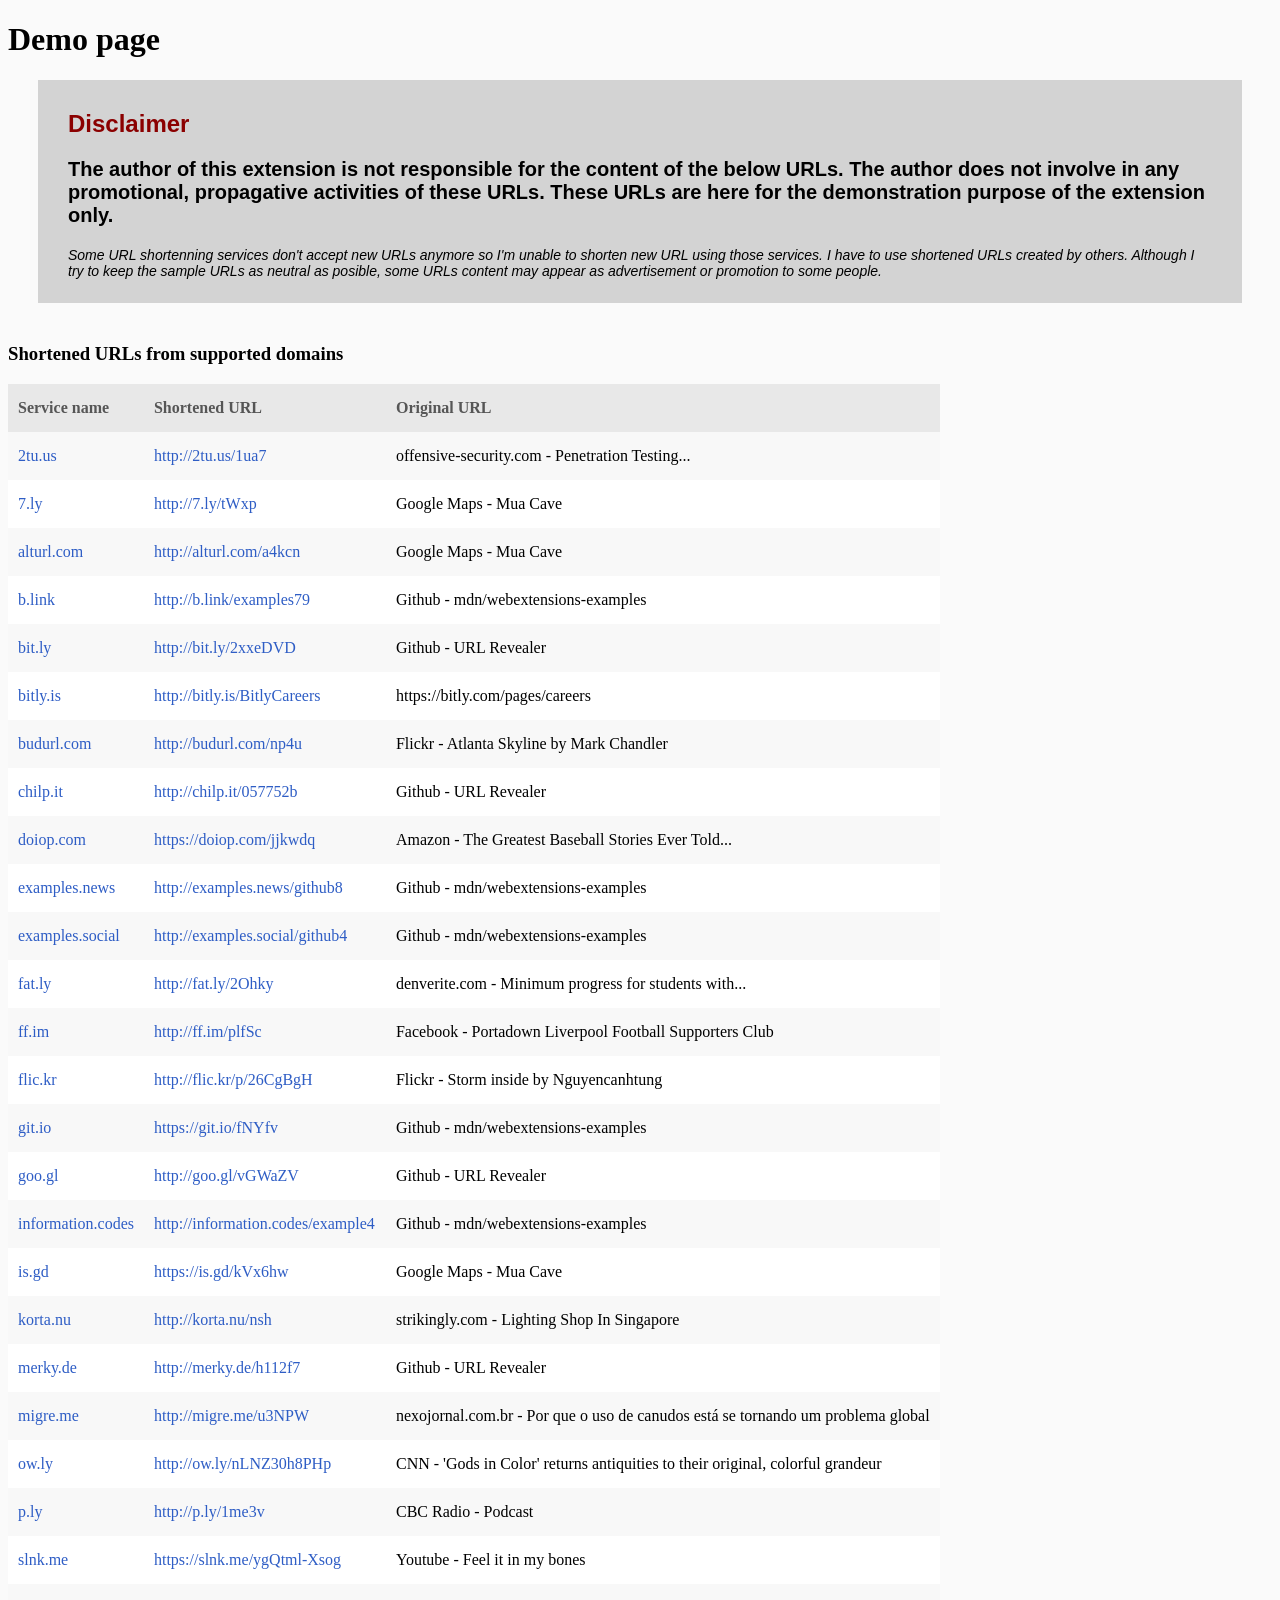
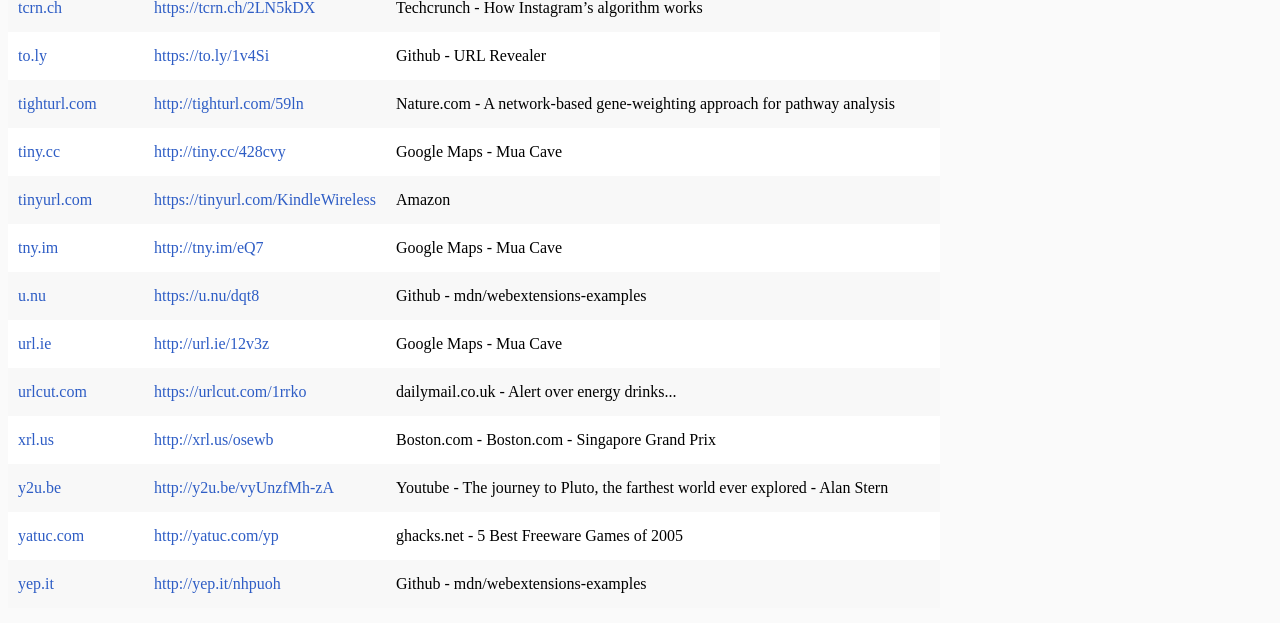
<file: docs/demo/index.html>
<!DOCTYPE html>
<html>

<head>
    <meta charset="utf-8" />
    <style>
        body {
            background: #fafafa;
        }
        a {
            text-decoration: none;
            color: #2e5dc5;
        }
        table {
            border-collapse: collapse;
            border: none;
            margin: 15px 0;
        }
        table thead td {
            font-weight: bold;
            color: #565656;
            background-color: #e8e8e8;
        }
        table td {
            padding: 15px 10px;
        }
        table tbody tr:nth-child(2n+1) td {
            background-color: #f8f8f8;
        }
        table tbody tr:nth-child(2n) {
            background-color: #ffffff;
        }
        .disclaimer {
            padding: 10px 30px;
            margin: auto 30px 40px;
            background-color: lightgray;
            font-family: Arial, sans-serif;
        }
        .disclaimer > h2 {
            color: darkred;
        }
        .disclaimer > p:first-of-type {
            font-weight: bold;
            font-size: 20px;
        }
        .disclaimer > p:last-of-type {
            font-size: 14px;
        }
    </style>
</head>

<body>
    <h1>Demo page</h1>
    <section class="disclaimer">
        <h2>Disclaimer</h2>
        <p>
            The author of this extension is not responsible for the content of the below URLs. The author does not involve in any promotional, propagative activities of these URLs. These URLs are here for the demonstration purpose of the extension only.
        </p>
        <p>
            <i>Some URL shortenning services don't accept new URLs anymore so I'm unable to shorten new URL using those services. I have to use shortened URLs created by others. Although I try to keep the sample URLs as neutral as posible, some URLs content may appear as advertisement or promotion to some people.</i>
        </p>
    </section>
    <h3>Shortened URLs from supported domains</h3>
    <table>
        <thead>
            <tr>
                <td>Service name</td>
                <td>Shortened URL</td>
                <td>Original URL</td>
            </tr>
        </thead>
        <tbody>
            <tr>
                <td><a href="http://2tu.us/">2tu.us</a></td>
                <td><a href="http://2tu.us/1ua7">http://2tu.us/1ua7</a></td>
                <td>offensive-security.com - Penetration Testing...</td>
            </tr>
            <tr>
                <td><a href="http://7.ly/">7.ly</a></td>
                <td><a href="http://7.ly/tWxp">http://7.ly/tWxp</a></td>
                <td>Google Maps - Mua Cave</td>
            </tr>
            <tr>
                <td><a href="http://alturl.com/">alturl.com</a></td>
                <td><a href="http://alturl.com/a4kcn">http://alturl.com/a4kcn</a></td>
                <td>Google Maps - Mua Cave</td>
            </tr>
            <tr>
                <td><a href="http://b.link/">b.link</a></td>
                <td><a href="http://b.link/examples79">http://b.link/examples79</a></td>
                <td>Github - mdn/webextensions-examples</td>
            </tr>
            <tr>
                <td><a href="http://bit.ly/">bit.ly</a></td>
                <td><a href="http://bit.ly/2xxeDVD">http://bit.ly/2xxeDVD</a></td>
                <td>Github - URL Revealer</td>
            </tr>
            <tr>
                <td><a href="http://bitly.is/">bitly.is</a></td>
                <td><a href="http://bitly.is/BitlyCareers">http://bitly.is/BitlyCareers</a></td>
                <td>https://bitly.com/pages/careers</td>
            </tr>
            <tr>
                <td><a href="http://budurl.com/">budurl.com</a></td>
                <td><a href="http://budurl.com/np4u">http://budurl.com/np4u</a></td>
                <td>Flickr - Atlanta Skyline by Mark Chandler</td>
            </tr>
            <tr>
                <td><a href="http://chilp.it/">chilp.it</a></td>
                <td><a href="http://chilp.it/057752b">http://chilp.it/057752b</a></td>
                <td>Github - URL Revealer</td>
            </tr>
            <tr>
                <td><a href="https://doiop.com/">doiop.com</a></td>
                <td><a href="https://doiop.com/jjkwdq">https://doiop.com/jjkwdq</a></td>
                <td>Amazon - The Greatest Baseball Stories Ever Told...</td>
            </tr>
            <tr>
                <td><a href="http://examples.news/">examples.news</a></td>
                <td><a href="http://examples.news/github8">http://examples.news/github8</a></td>
                <td>Github - mdn/webextensions-examples</td>
            </tr>
            <tr>
                <td><a href="http://examples.social/">examples.social</a></td>
                <td><a href="http://examples.social/github4">http://examples.social/github4</a></td>
                <td>Github - mdn/webextensions-examples</td>
            </tr>
            <tr>
                <td><a href="http://fat.ly/">fat.ly</a></td>
                <td><a href="http://fat.ly/2Ohky">http://fat.ly/2Ohky</a></td>
                <td>denverite.com - Minimum progress for students with...</td>
            </tr>
            <tr>
                <td><a href="http://ff.im/">ff.im</a></td>
                <td><a href="http://ff.im/plfSc">http://ff.im/plfSc</a></td>
                <td>Facebook - Portadown Liverpool Football Supporters Club</td>
            </tr>
            <tr>
                <td><a href="http://flic.kr/">flic.kr</a></td>
                <td><a href="http://flic.kr/p/26CgBgH">http://flic.kr/p/26CgBgH</a></td>
                <td>Flickr - Storm inside by Nguyencanhtung</td>
            </tr>
            <tr>
                <td><a href="https://git.io/">git.io</a></td>
                <td><a href="https://git.io/fNYfv">https://git.io/fNYfv</a></td>
                <td>Github - mdn/webextensions-examples</td>
            </tr>
            <tr>
                <td><a href="http://goo.gl/">goo.gl</a></td>
                <td><a href="http://goo.gl/vGWaZV">http://goo.gl/vGWaZV</a></td>
                <td>Github - URL Revealer</td>
            </tr>
            <tr>
                <td><a href="http://information.codes/">information.codes</a></td>
                <td><a href="http://information.codes/example4">http://information.codes/example4</a></td>
                <td>Github - mdn/webextensions-examples</td>
            </tr>
            <tr>
                <td><a href="https://is.gd/">is.gd</a></td>
                <td><a href="https://is.gd/kVx6hw">https://is.gd/kVx6hw</a></td>
                <td>Google Maps - Mua Cave</td>
            </tr>
            <tr>
                <td><a href="http://korta.nu/">korta.nu</a></td>
                <td><a href="http://korta.nu/nsh">http://korta.nu/nsh</a></td>
                <td>strikingly.com - Lighting Shop In Singapore</td>
            </tr>
            <tr>
                <td><a href="http://merky.de/">merky.de</a></td>
                <td><a href="http://merky.de/h112f7">http://merky.de/h112f7</a></td>
                <td>Github - URL Revealer</td>
            </tr>
            <tr>
                <td><a href="http://migre.me/">migre.me</a></td>
                <td><a href="http://migre.me/u3NPW">http://migre.me/u3NPW</a></td>
                <td>nexojornal.com.br - Por que o uso de canudos está se tornando um problema global</td>
            </tr>
            <tr>
                <td><a href="http://ow.ly/">ow.ly</a></td>
                <td><a href="http://ow.ly/nLNZ30h8PHp">http://ow.ly/nLNZ30h8PHp</a></td>
                <td>CNN - 'Gods in Color' returns antiquities to their original, colorful grandeur</td>
            </tr>
            <tr>
                <td><a href="http://p.ly/">p.ly</a></td>
                <td><a href="http://p.ly/1me3v">http://p.ly/1me3v</a></td>
                <td>CBC Radio - Podcast</td>
            </tr>
            <tr>
                <td><a href="https://slnk.me/">slnk.me</a></td>
                <td><a href="https://slnk.me/ygQtml-Xsog">https://slnk.me/ygQtml-Xsog</a></td>
                <td>Youtube - Feel it in my bones</td>
            </tr>
            <tr>
                <td><a href="https://tcrn.ch/">tcrn.ch</a></td>
                <td><a href="https://tcrn.ch/2LN5kDX">https://tcrn.ch/2LN5kDX</a></td>
                <td>Techcrunch - How Instagram’s algorithm works</td>
            </tr>
            <tr>
                <td><a href="https://to.ly/">to.ly</a></td>
                <td><a href="https://to.ly/1v4Si">https://to.ly/1v4Si</a></td>
                <td>Github - URL Revealer</td>
            </tr>
            <tr>
                <td><a href="http://tighturl.com/">tighturl.com</a></td>
                <td><a href="http://tighturl.com/59ln">http://tighturl.com/59ln</a></td>
                <td>Nature.com - A network-based gene-weighting approach for pathway analysis</td>
            </tr>
            <tr>
                <td><a href="http://tiny.cc/">tiny.cc</a></td>
                <td><a href="http://tiny.cc/428cvy">http://tiny.cc/428cvy</a></td>
                <td>Google Maps - Mua Cave</td>
            </tr>
            <tr>
                <td><a href="https://tinyurl.com/">tinyurl.com</a></td>
                <td><a href="https://tinyurl.com/KindleWireless">https://tinyurl.com/KindleWireless</a></td>
                <td>Amazon</td>
            </tr>
            <tr>
                <td><a href="http://tny.im/">tny.im</a></td>
                <td><a href="http://tny.im/eQ7">http://tny.im/eQ7</a></td>
                <td>Google Maps - Mua Cave</td>
            </tr>
            <tr>
                <td><a href="https://u.nu/">u.nu</a></td>
                <td><a href="https://u.nu/dqt8">https://u.nu/dqt8</a></td>
                <td>Github - mdn/webextensions-examples</td>
            </tr>
            <tr>
                <td><a href="http://url.ie/">url.ie</a></td>
                <td><a href="http://url.ie/12v3z">http://url.ie/12v3z</a></td>
                <td>Google Maps - Mua Cave</td>
            </tr>
            <tr>
                <td><a href="https://urlcut.com/">urlcut.com</a></td>
                <td><a href="https://urlcut.com/1rrko">https://urlcut.com/1rrko</a></td>
                <td>dailymail.co.uk - Alert over energy drinks...</td>
            </tr>
            <tr>
                <td><a href="http://xrl.us/">xrl.us</a></td>
                <td><a href="http://xrl.us/osewb">http://xrl.us/osewb</a></td>
                <td>Boston.com - Boston.com - Singapore Grand Prix</td>
            </tr>
            <tr>
                <td><a href="http://y2u.be/">y2u.be</a></td>
                <td><a href="http://y2u.be/vyUnzfMh-zA">http://y2u.be/vyUnzfMh-zA</a></td>
                <td>Youtube - The journey to Pluto, the farthest world ever explored - Alan Stern</td>
            </tr>
            <tr>
                <td><a href="http://yatuc.com/">yatuc.com</a></td>
                <td><a href="http://yatuc.com/yp">http://yatuc.com/yp</a></td>
                <td>ghacks.net - 5 Best Freeware Games of 2005</td>
            </tr>
            <tr>
                <td><a href="http://yep.it/">yep.it</a></td>
                <td><a href="http://yep.it/nhpuoh">http://yep.it/nhpuoh</a></td>
                <td>Github - mdn/webextensions-examples</td>
            </tr>
        </tbody>
    </table>
</body>

</html>
</file>
